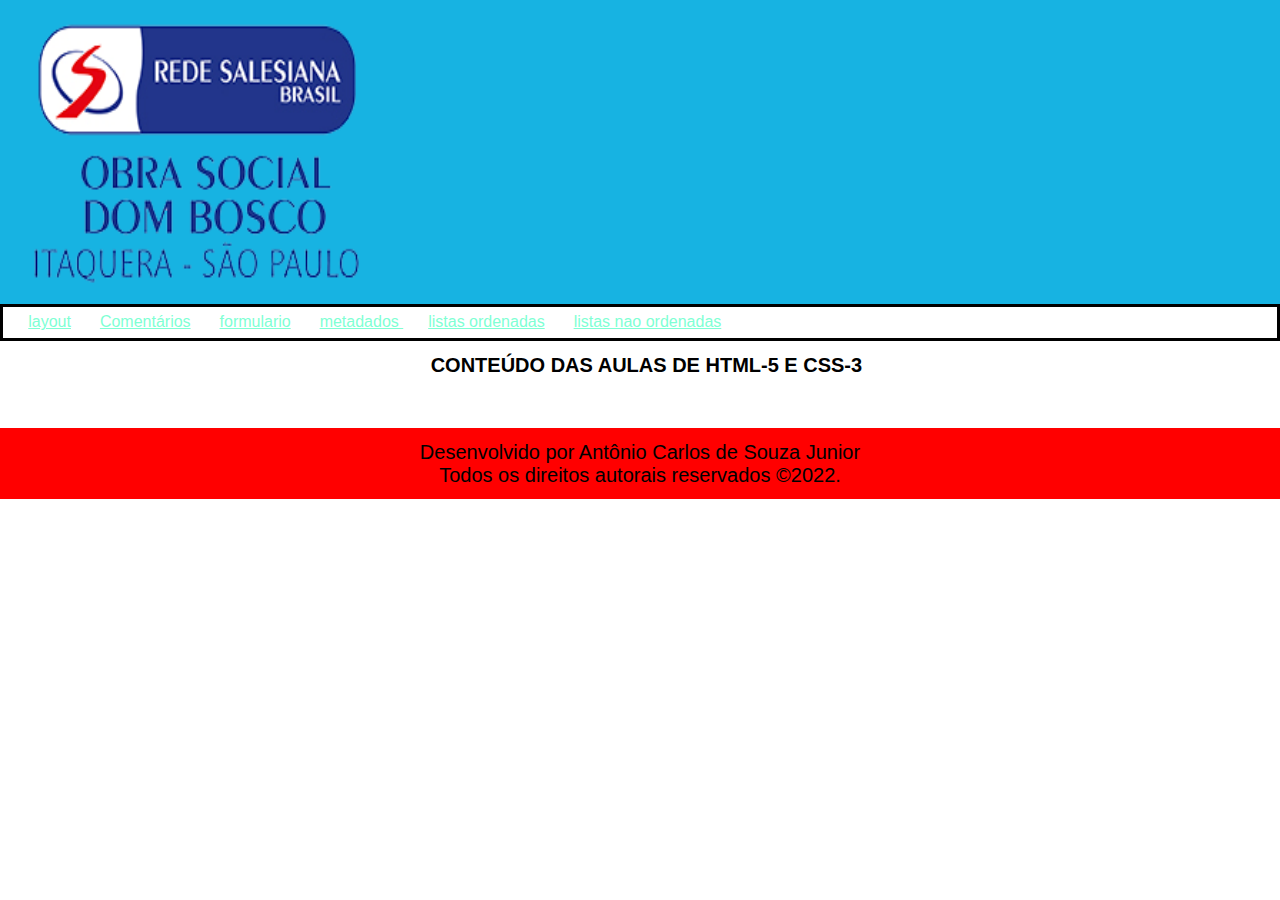
<file: index.html>
<!DOCTYPE html>
<html lang="pt-BR">
<head>
<meta charset="UTF-8">
<meta http-equiv="X-UA-Compatible" content="IE=edge">
<meta name="viewport" content="width=device-width, initial-scale=1.0">
<meta name="description" content="aulas html">
<meta name="keywords" content="HTML-CSS-JAVASCRIPT">
<meta name="author" content="Antônio Carlos">
<link rel="stylesheet"href="css/estilos.css" type="text/css">
<link rel="shortcut icon" href="html.ico" type="image/x-icon">
<script src="js/contraste.js"></script>
<title>AULAS HTML-5</title>
</head>

<body>

<header id="topo">

<section>
<img class="imagem1" id="logo" src="imagem/logo.png" alt="logo da obra social dom bosco na horizontal com as cores branco, azul e vermelho">
<img class="imagem2" src="imagem/assistencia-e-desenvolvimento-social_centralizado.png" alt="logo da assistencia social">
</section>

</header>

<main>
<section>
<nav id="links">
<a class="link1" href="layout.html">layout</a>
<a class="link2" href="Comentários.html">Comentários</a>
<a class="link2" href="formulario.html">formulario</a>
<a class="link3" href="metadados.html">metadados
<a class="link4" href="listas_ordenadas.html">listas ordenadas</a>
<a class="link5" href="listas_nao_ordenadas.html">listas nao ordenadas</a>
</nav>
<h1 id="titulo_principal">CONTEÚDO DAS AULAS DE HTML-5 E CSS-3</h1>
</section>
</main>


<footer id="rodape">
<p>Desenvolvido por Antônio Carlos de Souza Junior</p>
<p>Todos os direitos autorais reservados &copy;2022.</p>
</footer> 

</body>
</html>
</file>
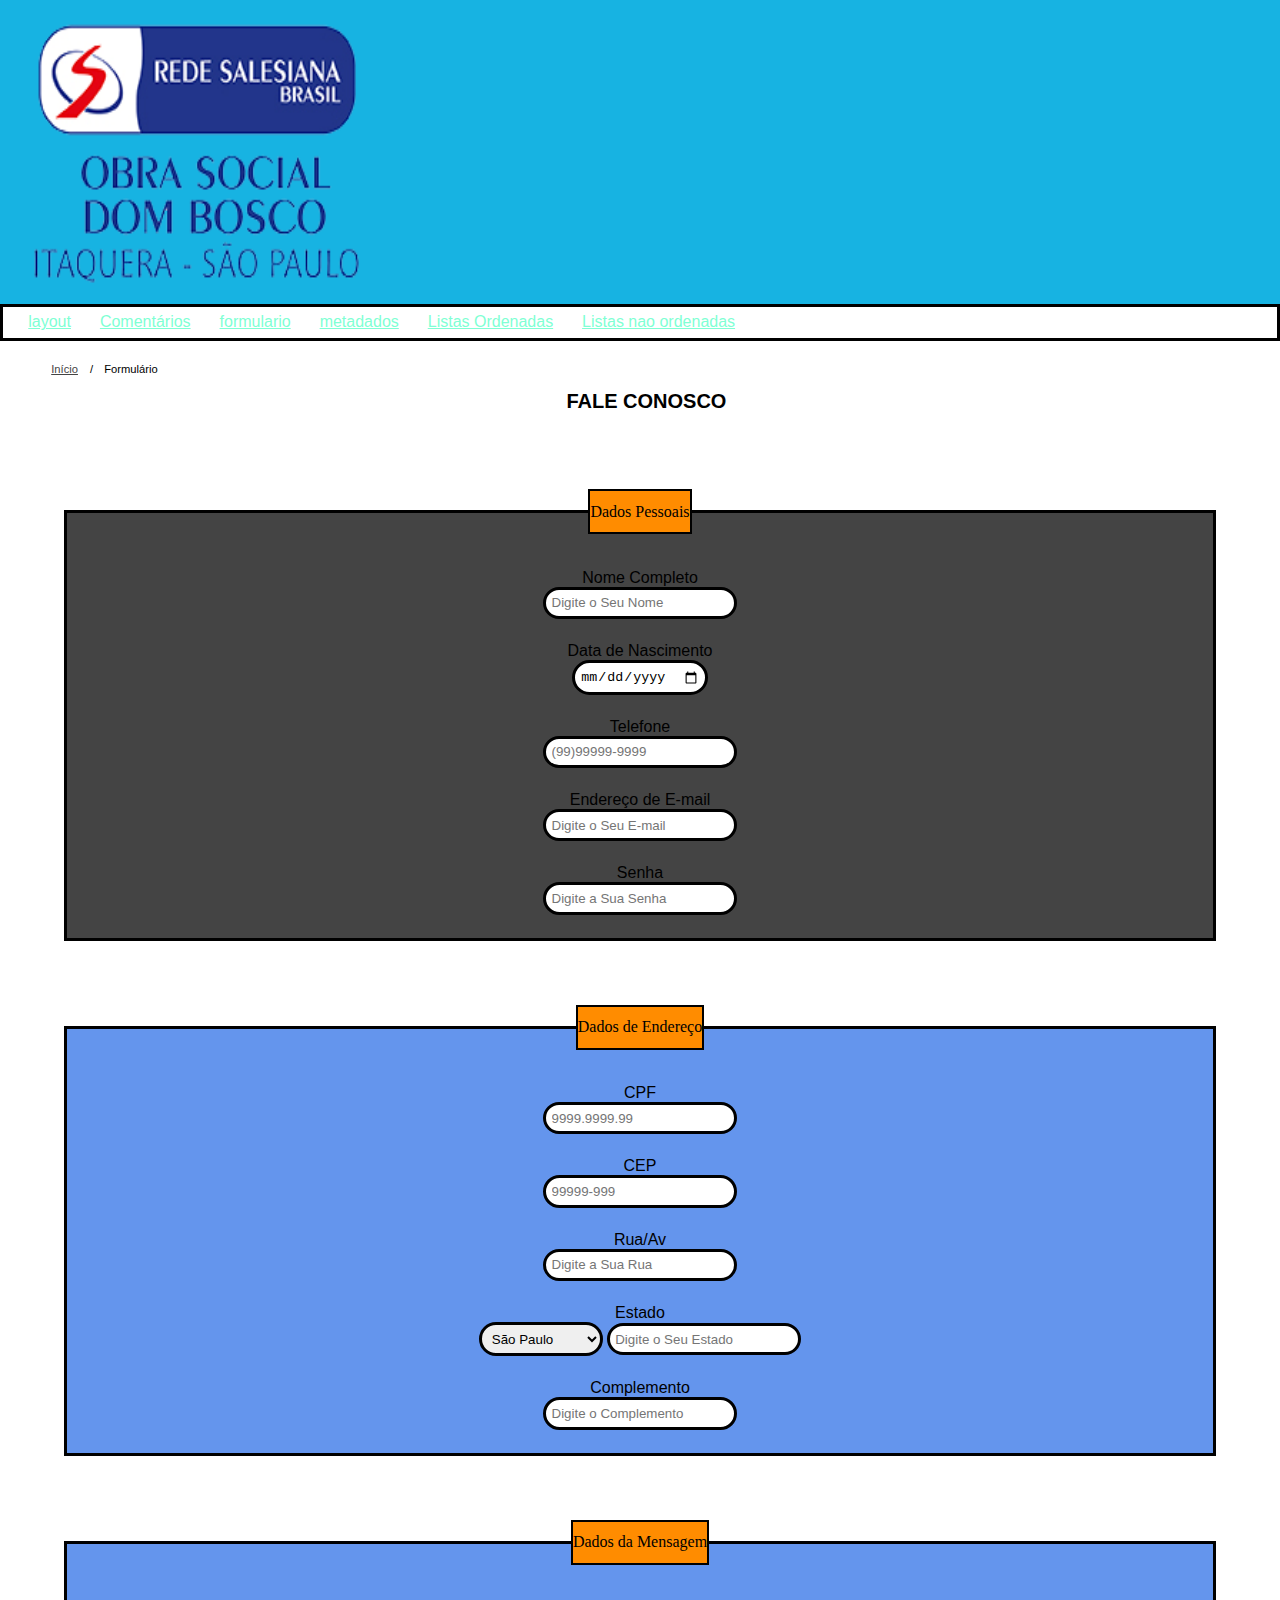
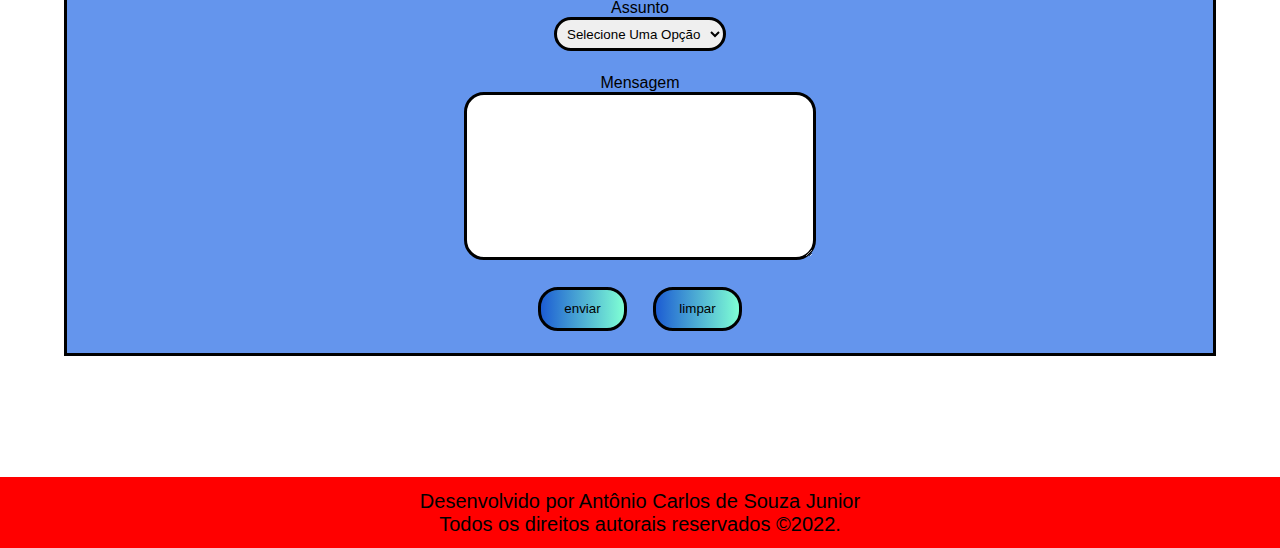
<file: formulario.html>
<!DOCTYPE html>
<html lang="pt-BR">
<head>
<meta charset="UTF-8">
<meta http-equiv="X-UA-Compatible" content="IE=edge">
<meta name="viewport" content="width=device-width, initial-scale=1.0">
<meta name="description" content="aulas html">
<meta name="keywords" content="HTML-CSS-JAVASCRIPT">
<meta name="author" content="Antônio Carlos">
<link rel="stylesheet" href="css/estilos.css" type="text/css">
<link rel="shortcut icon" href="html.ico" type="image/x-icon">
<script src="js/contraste.js"></script>
<title>AULAS HTML-5</title>

</head>
<body id="conteudo">

<header id="topo">
<section>
<img class="imagem1" id="logo" src="imagem/logo.png" alt="logo da obra social dom bosco na horizontal com as cores branco, azul e vermelho">
<img class="imagem2" src="imagem/assistencia-e-desenvolvimento-social_centralizado.png" alt="logo da assistencia social">
</section>
</header>

<section>
<nav id="links">
<a class="link1" href="layout.html">layout</a>
<a class="link2" href="Comentários.html">Comentários</a>
<a class="link2" href="formulario.html">formulario</a>
<a class="link3" href="metadados.html">metadados</a>
<a class="link4" href="listas_ordenadas.html">Listas Ordenadas</a>
<a class="link5" href="listas_nao_ordenadas.html">Listas nao ordenadas</a>
</nav>
</section><br>

<ul id="breadcrumb">
<li><a href="index.html">Início</a></li>
<li>Formulário</li>
</ul>

<h1 id="titulo_principal">FALE CONOSCO</h1>
<form>
<fieldset class="dados1">
<legend class="legenda1">Dados Pessoais</legend>
<label class="rotulo1" for="Nome Completo">Nome Completo</label><br>
<input type="text" name="Nome_Completo" id="Nome_Completo" placeholder="Digite o Seu Nome" required><br>
<label class="rotulo2" for="Data de Nascimento">Data de Nascimento</label><br>
<input type="date" name="Data_de_Nascimento" id="Data_de_Nascimento" placeholder="Digite a Sua Data de Nascimento" required><br>
<label class="rotulo3" for="Telefone">Telefone</label><br>
<input type="tel" name="Telefone" id="Telefone" placeholder="(99)99999-9999" required><br>
<label class="rotulo4" for="Enderço de E-mail">Endereço de E-mail</label><br>
<input type="email" name="E-mail" id="E-mail" placeholder="Digite o Seu E-mail" required><br>
<label class="rotulo5" for="Senha">Senha</label><br>
<input type="password" name="Senha" id="Senha" placeholder="Digite a Sua Senha" required><br>
</fieldset>

<fieldset class="dados2">
<legend class="legenda2">Dados de Endereço</legend>
<label class="rotulo6" for="CPF">CPF</label><br>
<input type="text" name="CPF" id="CPF" placeholder="9999.9999.99" required><br>
<label class="rotulo7" for="CEP">CEP</label><br>
<input type="text" name="CEP" id="CEP" placeholder="99999-999" required><br>
<label class="rotulo8" for="Rua/Av">Rua/Av</label><br>
<input type="text" name="Rua" id="Rua" placeholder="Digite a Sua Rua" required><br>
<label class="rotulo9" for="Estado">Estado</label><br>
<select class="lista1">
<option>São Paulo</option>
<option>Rio de Janeiro</option>
<option>Minas Gerais</option>
</select>
<input type="text" name="Estado" id="Estado" placeholder="Digite o Seu Estado" required><br>
<label class="rotulo10" for="Complemento">Complemento</label><br>
<input type="text" name="Complemento" id="Complemento" placeholder="Digite o Complemento" required><br>
</fieldset>

<fieldset class="dados3">
<legend class="legenda3">Dados da Mensagem</legend>
<label class="rotulo11" for="Assunto">Assunto</label><br>
<select name="Assunto" id="Assunto" required>
<option value=""selected disabled>Selecione Uma Opção</option>
<option value="Reclamação">Reclamação</option>
<option value="sugestão">Sugestão</option>
<option value="elogio">Elogio</option>
<option value="outro">outro</option>
</select><br>
<label class="rotulo12" for="Mensagem">Mensagem</label><br>
<textarea name="mensagem" id="Area" rows="10" cols="40" required></textarea><br>
<input type="submit" name="enviar" id="enviar" value="enviar">
<input type="reset" name="limpar" id="limpar" value="limpar">
</fieldset>
</form><br>

<footer id="rodape">
<p>Desenvolvido por Antônio Carlos de Souza Junior</p>
<p>Todos os direitos autorais reservados &copy;2022.</p>
</footer> 

</body>
</html>
</file>
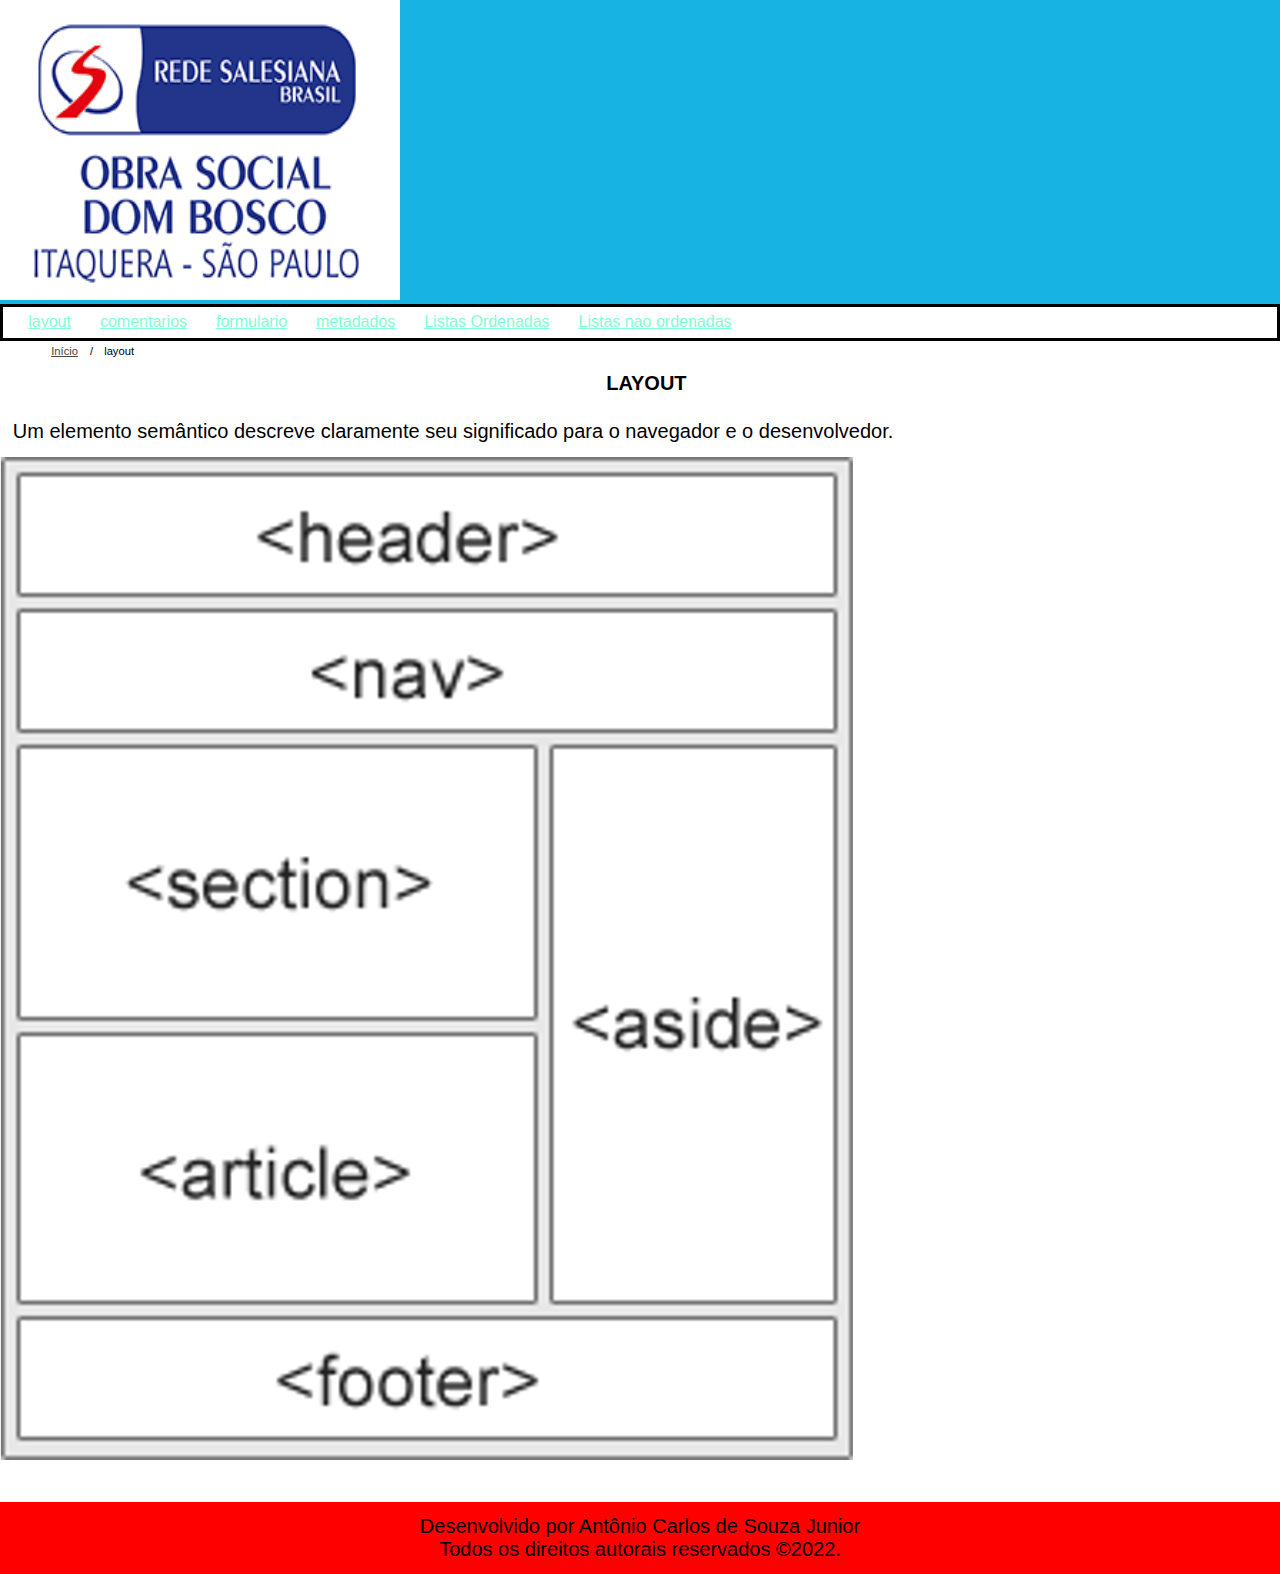
<file: layout.html>
<!DOCTYPE html>
<html lang="pt-BR">
<head>
<meta charset="UTF-8">
<meta http-equiv="X-UA-Compatible" content="IE=edge">
<meta name="viewport" content="width=device-width, initial-scale=1.0">
<meta name="description" content="aulas html">
<meta name="keywords" content="HTML-CSS-JAVASCRIPT">
<meta name="author" content="Antônio Carlos">
<link rel="stylesheet" href="css/estilos.css" type="text/css">
<link rel="shortcut icon" href="html.ico" type="image/x-icon">
<script src="js/contraste.js"></script>
<title>AULAS HTML-5</title>
</head>
<body id="conteudo">


<header id="topo">

<img class="imagem1" id="logo" src="imagem/logo.jpg" alt="logo da obra social dom bosco na horizontal com as cores branco azul e vermelho">

<img class="imagem2" src="imagem/assistencia-e-desenvolvimento-social_centralizado.png" alt="logo da assistencia social">

</header>

<nav id="links">
<a class="link1" href="layout.html">layout</a>
<a class="link2" href="comentarios.html">comentarios</a>
<a class="link2" href="formulario.html">formulario</a>
<a class="link3" href="metadados.html">metadados</a>
<a class="link4" href="lista_ordenada.html">Listas Ordenadas</a>
<a class="link4" href="lista_nao_ordenada.html">Listas nao ordenadas</a>
</nav>

<main>
<ul id="breadcrumb">
<li><a href="index.html">Início</a></li>
<li>layout</li>
</ul>

<section>
<h1 id="titulo_principal">LAYOUT</h1>
<p class="paragrafo1">Um elemento semântico descreve claramente seu significado para o navegador e o desenvolvedor.</p>
</section>
</main>

<img src="imagem/layout.png" alt="Imagem do layout">

<footer id="rodape">
<p>Desenvolvido por Antônio Carlos de Souza Junior</p>
<p>Todos os direitos autorais reservados &copy;2022.</p>
</footer>


</body>
</html>
</file>
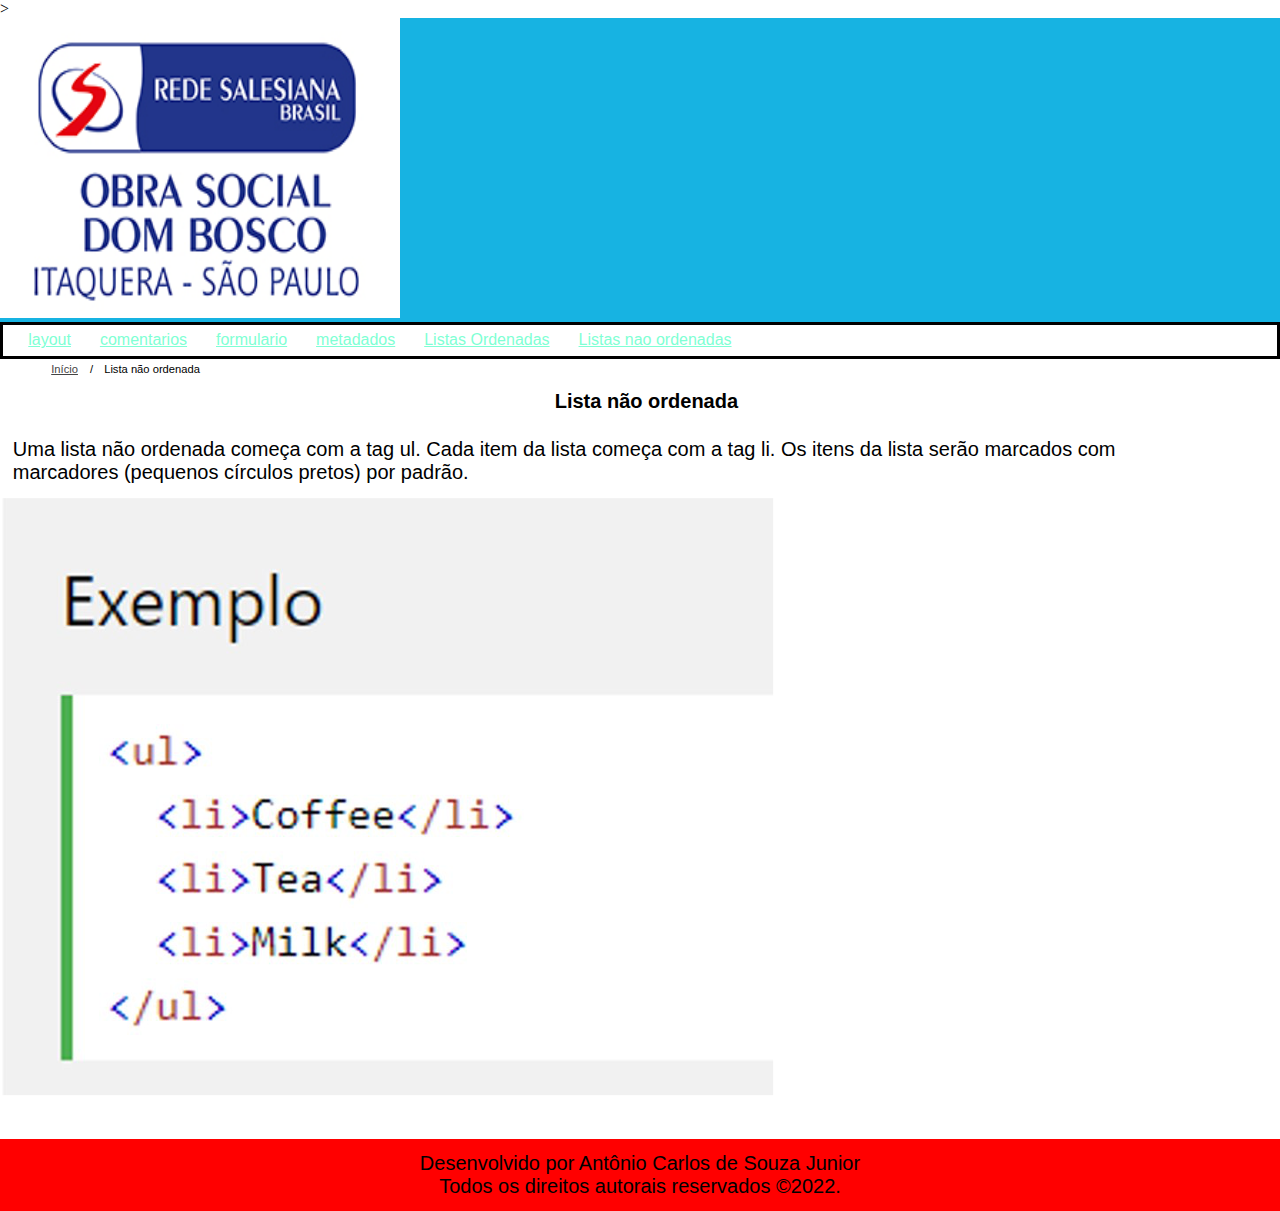
<file: lista_nao_ordenada.html>
<!DOCTYPE html>
<html lang="pt-BR">
<head>
<meta charset="UTF-8">
<meta http-equiv="X-UA-Compatible" content="IE=edge">
<meta name="viewport" content="width=device-width, initial-scale=1.0">
<meta name="description" content="aulas html">
<meta name="keywords" content="HTML-CSS-JAVASCRIPT">
<meta name="author" content="Antônio Carlos">
<link rel="stylesheet" href="css/estilos.css" type="text/css">
<link rel="shortcut icon" href="html.ico" type="image/x-icon">
><script src="js/contraste.js"></script>
<title>AULAS HTML-5</title>

</head>
<body id="conteudo">

<header id="topo">

<img class="imagem1" id="logo" src="imagem/logo.jpg" alt="logo da obra social dom bosco na horizontal com as cores branco azul e vermelho">

<img class="imagem2" src="imagem/assistencia-e-desenvolvimento-social_centralizado.png" alt="logo da assistencia social">
</header>

<nav id="links">
<a class="link1" href="layout.html">layout</a>
<a class="link2" href="comentarios.html">comentarios</a>
<a class="link2" href="formulario.html">formulario</a>
<a class="link3" href="metadados.html">metadados</a>
<a class="link4" href="lista_ordenada.html">Listas Ordenadas</a>
<a class="link4" href="lista_nao_ordenada.html">Listas nao ordenadas</a>
</nav>

<main>
<ul id="breadcrumb">
<li><a href="index.html">Início</a></li>
<li>Lista não ordenada</li>
</ul>
<section>
<h1 id="titulo_principal">Lista não ordenada</h1>
<p class="paragrafo1">Uma lista não ordenada começa com a tag ul. Cada item da lista começa com a tag li. Os itens da lista serão marcados com marcadores (pequenos círculos pretos) por padrão.</p>
</section>
</main>

<img src="imagem/ul.png" alt="Imagem lista nao ordenadas">

<footer id="rodape">
<p>Desenvolvido por Antônio Carlos de Souza Junior</p>
<p>Todos os direitos autorais reservados &copy;2022.</p>
</footer> 

</body>
</html>
</file>
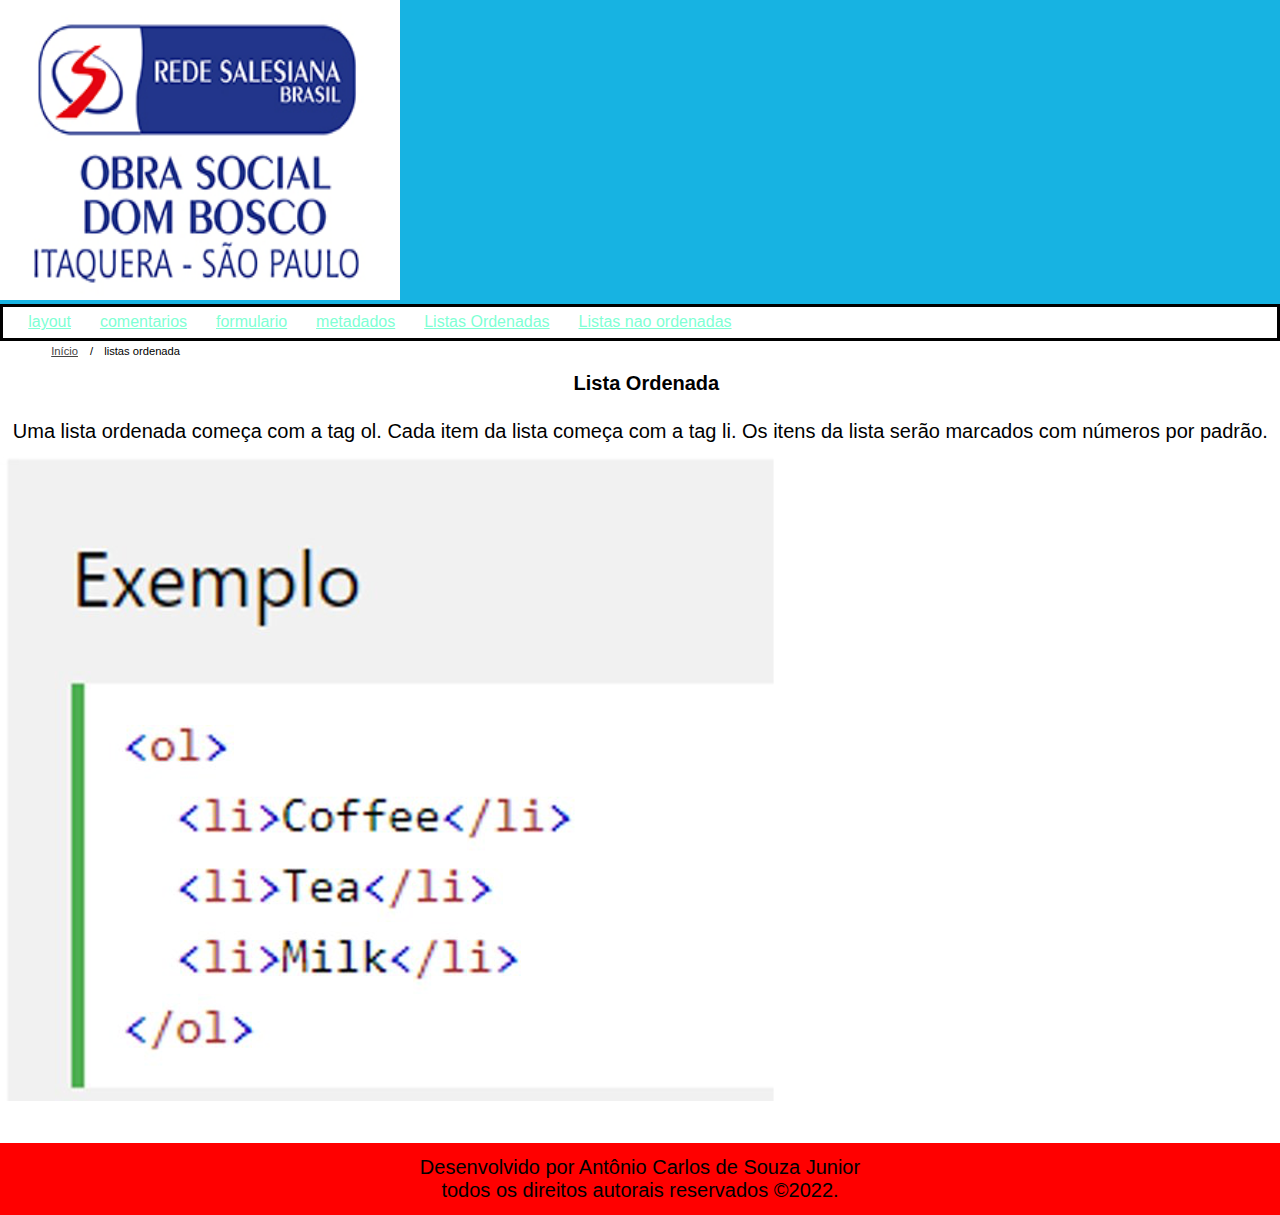
<file: lista_ordenada.html>
<!DOCTYPE html>
<html lang="pt-BR">
<head>
<meta charset="UTF-8">
<meta http-equiv="X-UA-Compatible" content="IE=edge">
<meta name="viewport" content="width=device-width, initial-scale=1.0">
<meta name="description" content="aulas html">
<meta name="keywords" content="HTML-CSS-JAVASCRIPT">
<meta name="author" content="Antônio Carlos">
<link rel="stylesheet" href="css/estilos.css" type="text/css">
<link rel="shortcut icon" href="html.ico" type="image/x-icon">
<script src="js/contraste.js"></script>
<title>AULAS HTML-5</title>

</head>
<body id="conteudo">

<header id="topo">

<img class="imagem1" id="logo" src="imagem/logo.jpg" alt="logo da obra social dom bosco na horizontal com as cores branco azul e vermelho">

<img class="imagem2" src="imagem/assistencia-e-desenvolvimento-social_centralizado.png" alt="logo da assistencia social">

</header>

<nav id="links">
<a class="link1" href="layout.html">layout</a>
<a class="link2" href="comentarios.html">comentarios</a>
<a class="link2" href="formulario.html">formulario</a>
<a class="link3" href="metadados.html">metadados</a>
<a class="link4" href="lista_ordenada.html">Listas Ordenadas</a>
<a class="link4" href="lista_nao_ordenada.html">Listas nao ordenadas</a>
</nav>

<main>
<ul id="breadcrumb">
<li><a href="index.html">Início</a></li>
<li>listas ordenada</li>
</ul>
<section>
<h1 id="titulo_principal">Lista Ordenada</h1>
<p class="paragrafo1">Uma lista ordenada começa com a tag ol. Cada item da lista começa com a tag li. Os itens da lista serão marcados com números por padrão.</p>
</section>
</main>

<img src="imagem/ol.png" alt="Imagem lista ordenadas">

<footer id="rodape">
<p>Desenvolvido por Antônio Carlos de Souza Junior</p>
<p>todos os direitos autorais reservados &copy;2022.</p>
</footer>

</body>
</html>
</file>
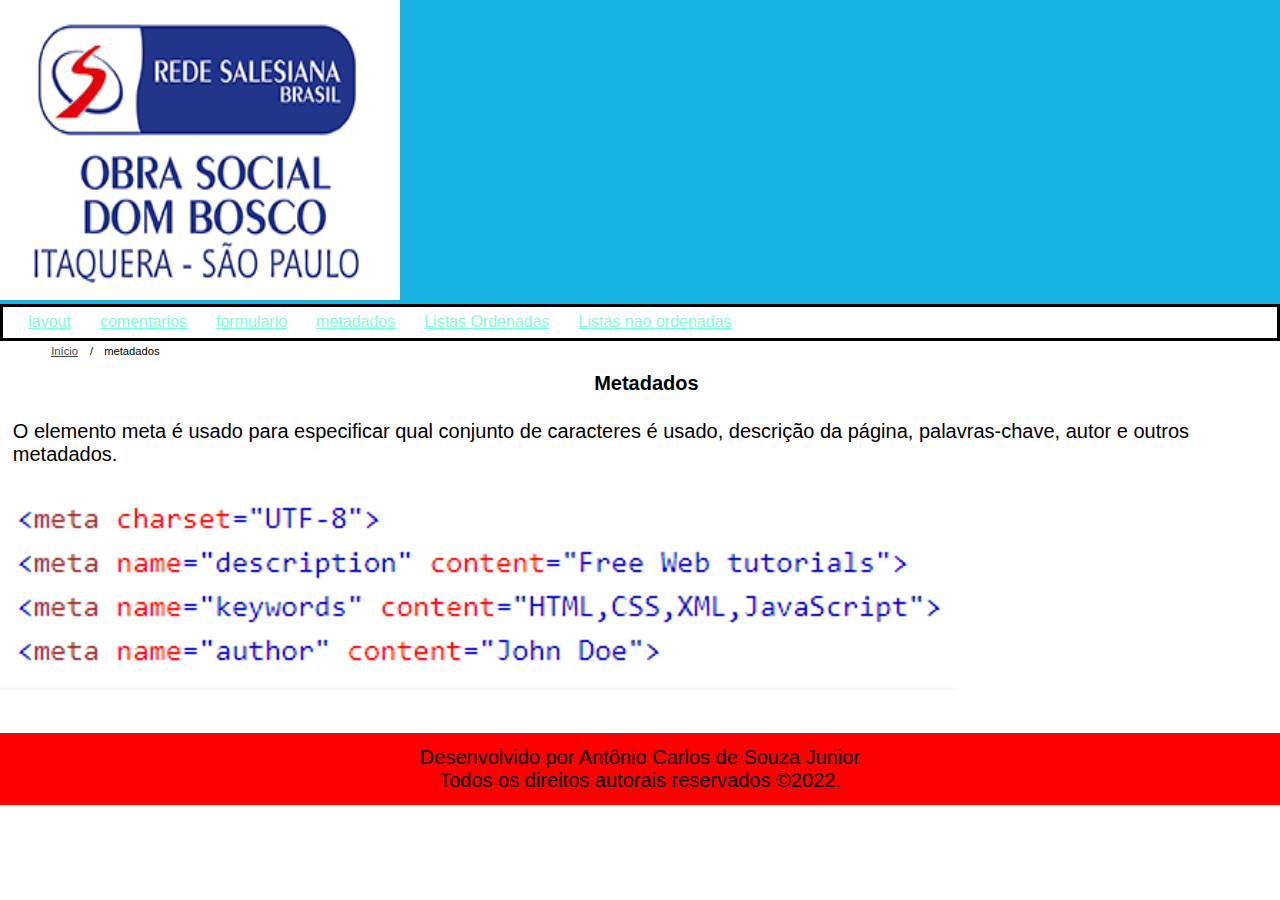
<file: metadados.html>
<!DOCTYPE html>
<html lang="pt-BR">
<head>
<meta charset="UTF-8">
<meta http-equiv="X-UA-Compatible" content="IE=edge">
<meta name="viewport" content="width=device-width, initial-scale=1.0">
<meta name="description" content="aulas html">
<meta name="keywords" content="HTML-CSS-JAVASCRIPT">
<meta name="author" content="Antônio Carlos">
<link rel="stylesheet" href="css/estilos.css" type="text/css">
<link rel="shortcut icon" href="html.ico" type="image/x-icon">
<script src="js/contraste.js"></script>
<title>AULAS HTML-5</title>
</head>
<body id="conteudo">

<header id="topo">

<img class="imagem1" id="logo" src="imagem/logo.jpg" alt="logo da obra social dom bosco na horizontal com as cores branco azul e vermelho">

<img class="imagem2" src="imagem/assistencia-e-desenvolvimento-social_centralizado.png" alt="logo da assistencia social">
</header>

<nav id="links">
<a class="link1" href="layout.html">layout</a>
<a class="link2" href="comentarios.html">comentarios</a>
<a class="link2" href="formulario.html">formulario</a>
<a class="link3" href="metadados.html">metadados</a>
<a class="link4" href="lista_ordenada.html">Listas Ordenadas</a>
<a class="link4" href="lista_nao_ordenada.html">Listas nao ordenadas</a>
</nav> 

<main>
<ul id="breadcrumb">
<li><a href="index.html">Início</a></li>
<li>metadados</li>
</ul>
<section>
<h1 id="titulo_principal">Metadados</h1>
<p class="paragrafo1">O elemento meta é usado para especificar qual conjunto de caracteres é usado, descrição da página, palavras-chave, autor e outros metadados.</p>
</section>
</main>

<img src="imagem/metadados.png" alt="Imagem metadados">

<footer id="rodape">
<p>Desenvolvido por Antônio Carlos de Souza Junior</p>
<p>Todos os direitos autorais reservados &copy;2022.</p>
</footer> 

</body>
</html>
</file>
<file: css/estilos.css>
*{
margin: 0;
padding: 0;
}

#topo{
background-color: rgb(23, 179, 226);
}

#acessibilidade{
width: 100%;
height: auto;
background-color: #fff;
margin: auto;
}

#atalhos{
padding-left: 2%;
list-style: none;
}

#atalhos li{
display: inline;
font-family: Arial, Helvetica, sans-serif;
}

#pgacess{
padding-left: 45%;
}

.contraste{
padding-left: 1%;
}

.fonte{
padding-left: 1%;
}

#conteudo{
background-color: #fff;
}

.imagem1{
width: 400px;
height: 300px;
margin-bottom: 0%;
}

.imagem2{
width: 400px;
height: 300px;
margin-left: 70%;
margin-bottom: 0%;
position: absolute;
}

#audio1{
margin-left: 1%;
padding-top: 1%;
padding-bottom: 1%;
}

#titulo_principal{
text-align: center;
font-family: Arial, Helvetica, sans-serif;
font-size: 20px;
padding-top: 1%;
padding-bottom: 1%;
margin-left: 1%;
}

.paragrafo1{
text-align: left;
font-family: Arial, Helvetica, sans-serif;
font-size: 20px;
padding-top: 1%;
padding-bottom: 1%;
margin-left: 1%;
}

#links{
text-align: left;
border: 3px solid #000;
padding-left: 1%;
padding-right: 1%;
padding-top: 0.5%;
padding-bottom: 0.5%;
}

video{
width: 640px;
height: 500px;
margin-left: 1%;
}
        
iframe{
width: 640px;
height: 430px;
}

.link1{
font-family: Arial, Helvetica, sans-serif;
margin-top: 3%;
margin-bottom: 3%;
padding-top: 0.5%;
padding-bottom: 0.5%;
padding-left: 1%;
padding-right: 1%;
color: aquamarine;
background-color: #fff;
}

.link1:hover{
font-family: Arial, Helvetica, sans-serif;
transition: all 1s;
margin-top: 3%;
margin-bottom: 3%;
padding-top: 0.5%;
padding-bottom: 0.5%;
padding-left: 1%;
padding-right: 1%;
color: aquamarine;
background-color: black;
}

.link2{
font-family: Arial, Helvetica, sans-serif;
margin-top: 1%;
margin-bottom: 1%;
padding-top: 0.5%;
padding-bottom: 0.5%;
padding-left: 1%;
padding-right: 1%; 
color: aquamarine;
background-color: #fff;
}

.link2:hover{
font-family: Arial, Helvetica, sans-serif;
transition: all 1s;
background-color: #fff;
margin-top: 1%;
margin-bottom: 1%;
padding-top: 0.5%;
padding-bottom: 0.5%;
padding-left: 1%;
padding-right: 1%;
color: aquamarine;
background-color: black;
}

.link3{
font-family: Arial, Helvetica, sans-serif;
margin-top: 1%;
margin-bottom: 1%;
padding-top: 0.5%;
padding-bottom: 0.5%;
padding-left: 1%;
padding-right: 1%; 
color: aquamarine;
background-color: #fff; 
}

.link3:hover{
font-family: Arial, Helvetica, sans-serif;
transition: all 1s;
background-color: #fff;
margin-top: 1%;
margin-bottom: 1%;
padding-top: 0.5%;
padding-bottom: 0.5%;
padding-left: 1%;
padding-right: 1%;
color: aquamarine;
background-color: black;
}

.link4{
font-family: Arial, Helvetica, sans-serif;
margin-top: 1%;
margin-bottom: 1%;
padding-top: 0.5%;
padding-bottom: 0.5%;
padding-left: 1%;
padding-right: 1%;
color: aquamarine;
background-color: #fff;
}

.link4:hover{
font-family: Arial, Helvetica, sans-serif;
transition: all 1s;
color: aquamarine;
background-color: #000;
margin-top: 1%;
margin-bottom: 1%;
padding-top: 0.5%;
padding-bottom: 0.5%;
padding-left: 1%;
padding-right: 1%;
}

.link5{
font-family: Arial, Helvetica, sans-serif;
margin-top: 1%;
margin-bottom: 1%;
padding-top: 0.5%;
padding-left: 1%;
padding-right: 1%;
color: aquamarine;
background-color: #fff; 
}

.link5:hover{
font-family: Arial, Helvetica, sans-serif;
transition: all 1s;
margin-top: 1%;
margin-bottom: 1%;
padding-top: 0.5%;
padding-bottom: 0.5%;
padding-left: 1%;
padding-right: 1%;
color: aquamarine;
background-color: #000;
}

#breadcrumb{
padding-left: 4%;
}

#breadcrumb li{
display: inline;
list-style: none;
font-family: Arial, Helvetica, sans-serif;
font-size: 0.7em;
color: #000;
}

#breadcrumb li+li:before{
padding: 8px;
color: #000;
content: "/\00a0";
}

#breadcrumb li a{
color: #444;
}

.dados1{
margin-top: 5%;
margin-bottom: 5%;
margin-left: 5%;
margin-right: 5%;
border: 3px solid #000;
text-align: center;
background-color: #444;
}

.legenda1{
padding-top: 1%;
padding-bottom: 1%;
margin-bottom: 3%;
background-color:darkorange;
border: 2px solid #000;
}

.rotulo1{
font-family: Arial, Helvetica, sans-serif;
margin-bottom: 2%;
}

#Nome_Completo{
border-radius: 20px;
border: 3px solid #000;
margin-bottom: 2%;
padding-top: 0.5%;
padding-bottom: 0.5%;
padding-left: 0.5%;
padding-right: 0.5%;
outline: unset;
}

.rotulo2{
font-family: Arial, Helvetica, sans-serif;
margin-bottom: 2%;
}

#Data_de_Nascimento{
border-radius: 20px;
border: 3px solid #000;
margin-bottom: 2%;
padding-top: 0.5%;
padding-bottom: 0.5%;
padding-left: 0.5%;
padding-right: 0.5%;
outline: unset;
}

.rotulo3{
font-family: Arial, Helvetica, sans-serif;
margin-bottom: 2%; 
}

#Telefone{
border-radius: 20px;
border: 3px solid #000;
margin-bottom: 2%;
padding-top: 0.5%;
padding-bottom: 0.5%;
padding-left: 0.5%;
padding-right: 0.5%;
outline: unset;
}

.rotulo4{
font-family: Arial, Helvetica, sans-serif;
margin-bottom: 2%;
}

#E-mail{
border-radius: 20px;
border: 3px solid #000;
margin-bottom: 2%;
padding-top: 0.5%;
padding-bottom: 0.5%;
padding-left: 0.5%;
padding-right: 0.5%;
outline: unset;
}

.rotulo5{
font-family: Arial, Helvetica, sans-serif;
margin-bottom: 2%;
}

#Senha{
border-radius: 20px;
border: 3px solid #000;
margin-bottom: 2%;
padding-top: 0.5%;
padding-bottom: 0.5%;
padding-left: 0.5%;
padding-right: 0.5%;
outline: unset;
}

.dados2{
margin-top: 5%;
margin-bottom: 5%;
margin-left: 5%;
margin-right: 5%;
border: 3px solid #000;
text-align: center;
background-color:cornflowerblue;
}

.legenda2{
padding-top: 1%;
padding-bottom: 1%;
margin-bottom: 3%;
background-color:darkorange;
border: 2px solid #000;
}

.rotulo6{
font-family: Arial, Helvetica, sans-serif;
margin-bottom: 2%;
}

#CPF{
border-radius: 20px;
border: 3px solid #000;
margin-bottom: 2%;
padding-top: 0.5%;
padding-bottom: 0.5%;
padding-left: 0.5%;
padding-right: 0.5%;
outline: unset;
}

.rotulo7{
font-family: Arial, Helvetica, sans-serif;
margin-bottom: 2%;
}

#CEP{
border-radius: 20px;
border: 3px solid #000;
margin-bottom: 2%;
padding-top: 0.5%;
padding-bottom: 0.5%;
padding-left: 0.5%;
padding-right: 0.5%;
outline: unset;
}

.rotulo8{
font-family: Arial, Helvetica, sans-serif;
margin-bottom: 2%;
}

#Rua{
border-radius: 20px;
border: 3px solid #000;
margin-bottom: 2%;
padding-top: 0.5%;
padding-bottom: 0.5%;
padding-left: 0.5%;
padding-right: 0.5%;
outline: unset;
}

.rotulo9{
font-family: Arial, Helvetica, sans-serif;
margin-bottom: 2%;
}

.lista1{
border-radius: 20px;
border: 3px solid #000;
margin-bottom: 2%;
padding-top: 0.5%;
padding-bottom: 0.5%;
padding-left: 0.5%;
padding-right: 0.5%;
outline: unset;
}

#Estado{
border-radius: 20px;
border: 3px solid #000;
margin-bottom: 2%;
padding-top: 0.5%;
padding-bottom: 0.5%;
padding-left: 0.5%;
padding-right: 0.5%;
outline: unset;
}

.rotulo10{
font-family: Arial, Helvetica, sans-serif;
margin-bottom: 2%;
}

#Complemento{
border-radius: 20px;
border: 3px solid #000;
margin-bottom: 2%;
padding-top: 0.5%;
padding-bottom: 0.5%;
padding-left: 0.5%;
padding-right: 0.5%;
outline: unset;
}

.dados3{
margin-top: 5%;
margin-bottom: 5%;
margin-left: 5%;
margin-right: 5%;
border: 3px solid #000;
text-align: center;
background-color:cornflowerblue;
}

.legenda3{
padding-top: 1%;
padding-bottom: 1%;
margin-bottom: 3%;
background-color:darkorange;
border: 2px solid #000;
}

.rotulo11{
font-family: Arial, Helvetica, sans-serif;
margin-bottom: 2%;
}

#Assunto{
border-radius: 20px;
border: 3px solid #000;
margin-bottom: 2%;
margin-left: 3%;
margin-right: 3%;
padding-top: 0.5%;
padding-bottom: 0.5%;
padding-left: 0.5%;
padding-right: 0.5%;
outline: unset;
}

.rotulo12{
font-family: Arial, Helvetica, sans-serif;
margin-left: 2%;
margin-bottom: 2%;
margin-right: 2%;
}

#Area{
border-radius: 20px;
border: 3px solid #000;
margin-left: 2%;
margin-right: 2%;
margin-bottom: 2%;
padding-top: 0.5%;
padding-bottom: 0.5%;
padding-left: 0.5%;
padding-right: 0.5%;
outline: unset;
}

#enviar{
background-image: linear-gradient(to right, rgb(29, 93, 211), aquamarine);
border-radius: 20px;
border: 3px solid #000;
margin-left: 1%;
margin-right: 1%;
margin-bottom: 2%;
padding-left: 2%;
padding-right: 2%;
padding-top: 1%;
padding-bottom: 1%;
outline: unset;
}

#limpar{
background-image: linear-gradient(to right, rgb(29, 93, 211), aquamarine);
border-radius: 20px;
border: 3px solid #000;
margin-left: 1%;
margin-right: 1%;
margin-bottom: 2%;
padding-left: 2%;
padding-right: 2%;
padding-top: 1%;
padding-bottom: 1%;
outline: unset;
}

#rodape{
text-align: center;
font-family: Arial, Helvetica, sans-serif;
font-size: 20px;
margin-top: 3%;
background-color: red;
padding-top: 1%;
padding-bottom: 1%;
}

#mapa{
list-style: none;
text-decoration: none;
margin-top: 5%;
}

#mapa a{
padding: 1%;
color: #fff;
}

.mapa1{
padding: 1%;
}

@media screen and (max-width: 1650px) {
    #pgacess{
        padding-left: 35%;
        display: inline;
    }
}

@media screen and (max-width: 1440px) {
    #pgacess{
        padding-left: 30%;
        display: inline;
    }
}

@media screen and (max-width: 1280px) {
    #pgacess{
        padding-left: 25%;
        display: inline;
    }
}

@media screen and (max-width: 1180px) {
    #pgacess{
        padding-left: 20%;
        display: inline;
    }
}

@media screen and (max-width: 600px) {
    #pgacess{
        padding-left: 20%;
        display: inline;
}
}
</file>
